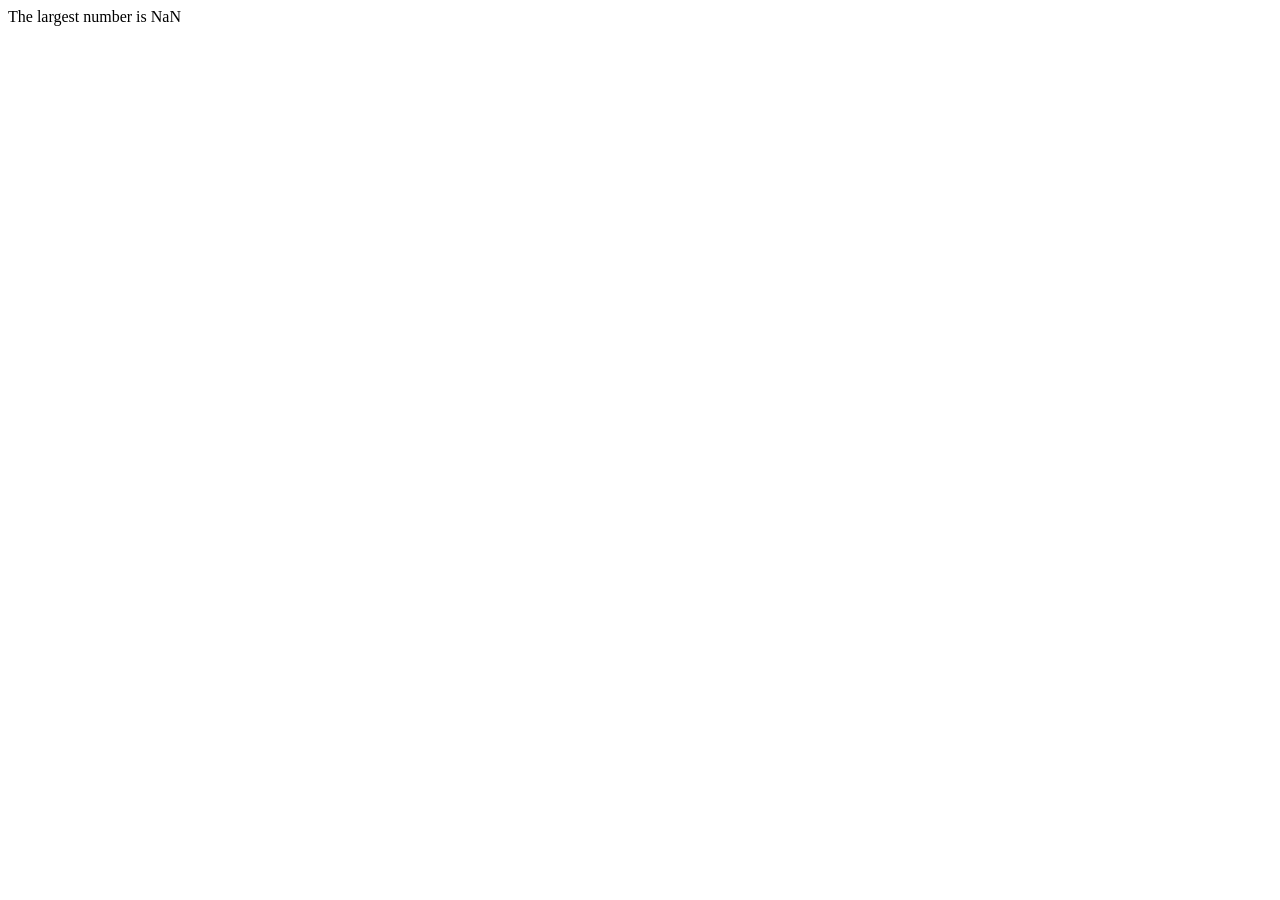
<file: javascript mid evidence qus and answer/find_largestnumber.html>
<!DOCTYPE html>
<html lang="en">
<head>
    <meta charset="UTF-8">
    <meta http-equiv="X-UA-Compatible" content="IE=edge">
    <meta name="viewport" content="width=device-width, initial-scale=1.0">
    <title>Largest number among three number</title>
</head>
<body>
    <script> 
// program to find the largest among three numbers

// take input from the user
const a = parseFloat(prompt("Enter first number: "));
const b = parseFloat(prompt("Enter second number: "));
const c = parseFloat(prompt("Enter third number: "));
let largest;

// check the condition
if(a>b) {
    largest = a;
}
else if (b > a) {
    largest = b;
}
else {
    largest = c;
}

// display the result
document.write("The largest number is " + largest);

    </script>
</body>
</html>
</file>
